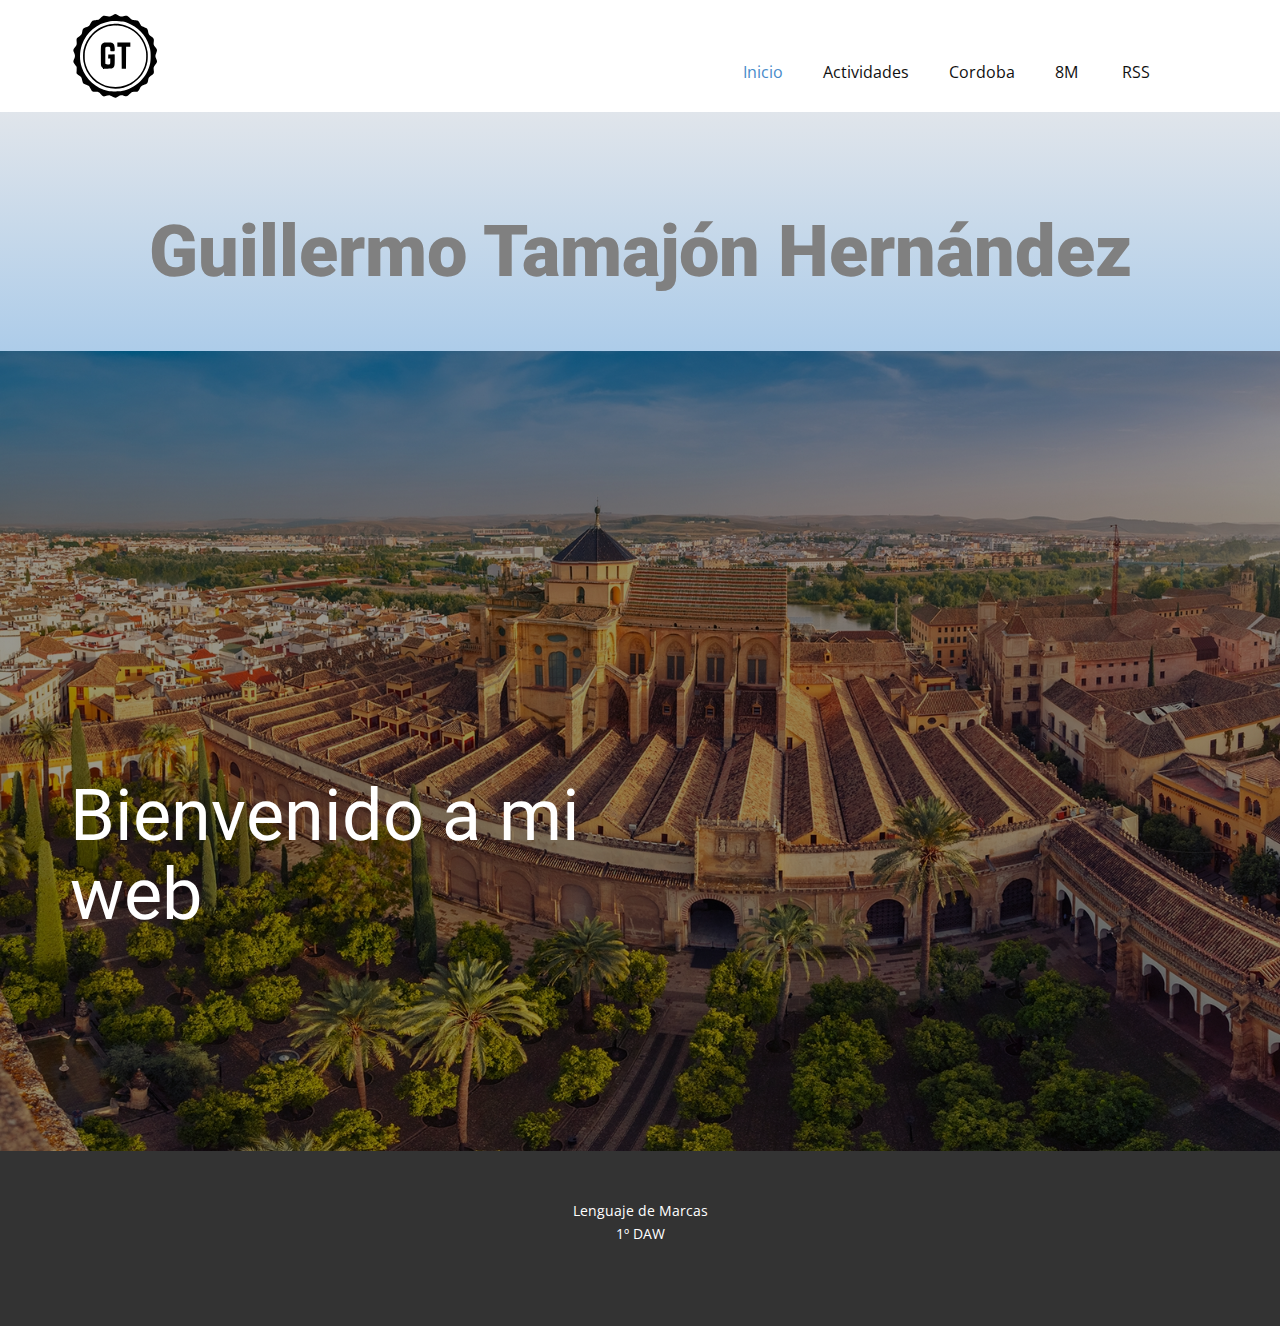
<file: index.html>
<!DOCTYPE html>
<html style="font-size: 16px;">
  <head>
    <meta name="viewport" content="width=device-width, initial-scale=1.0">
    <meta charset="utf-8">
    <meta name="keywords" content="Guillermo Tamajón Hernández">
    <meta name="description" content="">
    <meta name="page_type" content="np-template-header-footer-from-plugin">
    <title>Inicio</title>
    <link rel="stylesheet" href="nicepage.css" media="screen">

    <link rel="alternate" type="application/rss+xml" title="Guillermo Tamajón - HTML" href="https://willtama.github.io/mirss.rss" />

    <link rel="stylesheet" href="Casa.css" media="screen">
    <script class="u-script" type="text/javascript" src="jquery.js" defer=""></script>
    <script class="u-script" type="text/javascript" src="nicepage.js" defer=""></script>
    <meta name="generator" content="Nicepage 3.9.3, nicepage.com">
    <link id="u-theme-google-font" rel="stylesheet" href="https://fonts.googleapis.com/css?family=Roboto:100,100i,300,300i,400,400i,500,500i,700,700i,900,900i|Open+Sans:300,300i,400,400i,600,600i,700,700i,800,800i">
    
    
    
    <script type="application/ld+json">{
		"@context": "http://schema.org",
		"@type": "Organization",
		"name": "",
		"url": "index.html",
		"logo": "images/gt.svg"
}</script>
    <meta property="og:title" content="Casa">
    <meta property="og:type" content="website">
    <meta name="theme-color" content="#478ac9">
    <link rel="canonical" href="index.html">
    <meta property="og:url" content="index.html">
  </head>
  <body data-home-page="Casa.html" data-home-page-title="Casa" class="u-body"><header class="u-clearfix u-header u-header" id="sec-a8b2"><div class="u-clearfix u-sheet u-sheet-1">
        <a class="u-image u-logo u-image-1" data-image-width="500" data-image-height="500">
          <img src="images/gt.svg" class="u-logo-image u-logo-image-1" data-image-width="118.4617">
        </a>
        <nav class="u-menu u-menu-dropdown u-offcanvas u-menu-1">
          <div class="menu-collapse" style="font-size: 1rem; letter-spacing: 0px;">
            <a class="u-button-style u-custom-left-right-menu-spacing u-custom-padding-bottom u-custom-top-bottom-menu-spacing u-nav-link u-text-active-palette-1-base u-text-hover-palette-2-base" href="#">
              <svg><use xmlns:xlink="http://www.w3.org/1999/xlink" xlink:href="#menu-hamburger"></use></svg>
              <svg version="1.1" xmlns="http://www.w3.org/2000/svg" xmlns:xlink="http://www.w3.org/1999/xlink"><defs><symbol id="menu-hamburger" viewBox="0 0 16 16" style="width: 16px; height: 16px;"><rect y="1" width="16" height="2"></rect><rect y="7" width="16" height="2"></rect><rect y="13" width="16" height="2"></rect>
</symbol>
</defs></svg>
            </a>
          </div>
          <div class="u-nav-container">
            <ul class="u-nav u-unstyled u-nav-1"><li class="u-nav-item"><a class="u-button-style u-nav-link u-text-active-palette-1-base u-text-hover-palette-2-base" href="index.html" style="padding: 10px 20px;">Inicio</a>
</li><li class="u-nav-item"><a class="u-button-style u-nav-link u-text-active-palette-1-base u-text-hover-palette-2-base" href="Actividades.html" style="padding: 10px 20px;">Actividades</a>
</li><li class="u-nav-item"><a class="u-button-style u-nav-link u-text-active-palette-1-base u-text-hover-palette-2-base" href="cp/index.html" style="padding: 10px 20px;">Cordoba</a>
</li><li class="u-nav-item"><a class="u-button-style u-nav-link u-text-active-palette-1-base u-text-hover-palette-2-base" href="https://8mgrancapitan.github.io/8-m.github.io/" style="padding: 10px 20px;">8M</a>
</li>
<li class="u-nav-item"><a class="u-button-style u-nav-link u-text-active-palette-1-base u-text-hover-palette-2-base" href="mirss.rss" type="application/rss+xml" style="padding: 10px 20px;">RSS</a>
</li>
</ul>
          </div>
          <div class="u-nav-container-collapse">
            <div class="u-black u-container-style u-inner-container-layout u-opacity u-opacity-95 u-sidenav">
              <div class="u-sidenav-overflow">
                <div class="u-menu-close"></div>
                <ul class="u-align-center u-nav u-popupmenu-items u-unstyled u-nav-2"><li class="u-nav-item"><a class="u-button-style u-nav-link" href="index.html">Inicio</a>
</li><li class="u-nav-item"><a class="u-button-style u-nav-link" href="Actividades.html">Actividades</a>
</li><li class="u-nav-item"><a class="u-button-style u-nav-link" href="cp/index.html">Córdoba</a>
</li><li class="u-nav-item"><a class="u-button-style u-nav-link" href="https://8mgrancapitan.github.io/8-m.github.io/">8M</a>
</li>
<li class="u-nav-item"><a class="u-button-style u-nav-link" href="mirss.rss" type="application/rss+xml">RSS</a>
</li>
</ul>
              </div>
            </div>
            <div class="u-black u-menu-overlay u-opacity u-opacity-70"></div>
          </div>
        </nav>
      </div></header>
    <section class="u-align-center u-clearfix u-gradient u-section-1" id="sec-76a5">
      <div class="u-clearfix u-sheet u-sheet-1">
        <h1 class="u-text u-text-grey-50 u-text-1">Guillermo Tamajón Hernández</h1>
      </div>
    </section>
    <section class="u-align-left u-clearfix u-image u-shading u-section-2" src="" data-image-width="1600" data-image-height="1064" id="sec-9e0a">
      <div class="u-clearfix u-sheet u-sheet-1">
        <h1 class="u-text u-title u-text-1">Bienvenido a mi web</h1>
      </div>
    </section>
    
    
    <footer class="u-align-center u-clearfix u-footer u-grey-80 u-footer" id="sec-14ab"><div class="u-clearfix u-sheet u-sheet-1">
        <p class="u-small-text u-text u-text-variant u-text-1">Lenguaje de Marcas<br>1º DAW
        </p>
      </div></footer>
    <section class="u-backlink u-clearfix u-grey-80">
    </section>
  </body>
</html>
</file>
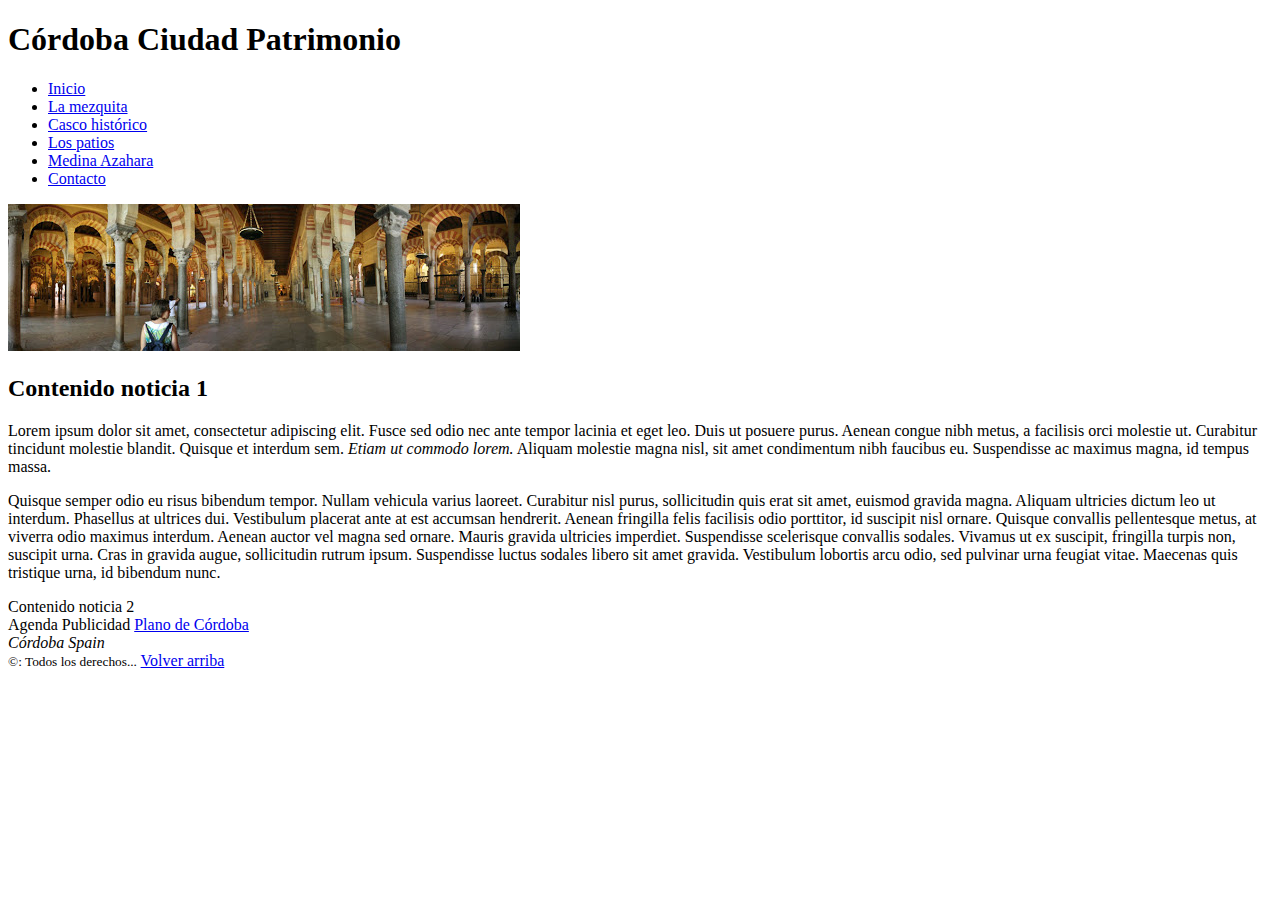
<file: cp/index.html>
<!DOCTYPE html>
<html lang="es">
	<head>
		<title>Turismo Córdoba</title>
		<meta charset="utf-8">
		<meta name="description" content="Córdoba ciudad patrimonio">
		<meta name="keywords" content="Turismo, patrimonio, viajes">
		
	</head>
	<body>
		<header>
		<h1 id="inicio">Córdoba Ciudad Patrimonio</h1>
		</header>
		<nav>
			<ul type="a">
				<li><a href="index.html">Inicio </a></li>
				<li><a href="mezquita.html">La mezquita </a></li>
				<li><a href="cascohistórico.html">Casco histórico </a></li>
				<li><a href="patios.html">Los patios </a></li>
				<li><a href="medinaazhara.html">Medina Azahara </a></li>
				<li><a href="contacto.html">Contacto </a></li>
			</ul>
		</nav>
		<main>
			<section>
			<img src="images/mezquita.jpg" title="Mezquita" alt="Foto de la mezquita">
				<article>
				<h2>Contenido noticia 1</h2>
				<p>Lorem ipsum dolor sit amet, consectetur adipiscing elit. Fusce sed odio nec ante tempor lacinia et eget leo. Duis ut posuere purus.
				Aenean congue nibh metus, a facilisis orci molestie ut. Curabitur tincidunt molestie blandit.
				Quisque et interdum sem. <cite>Etiam ut commodo lorem.</cite> Aliquam molestie magna nisl, sit amet condimentum nibh faucibus eu.
				Suspendisse ac maximus magna, id tempus massa.</p>
				<p>Quisque semper odio eu risus bibendum tempor. Nullam vehicula varius laoreet. 
				Curabitur nisl purus, sollicitudin quis erat sit amet, euismod gravida magna. 
				Aliquam ultricies dictum leo ut interdum. Phasellus at ultrices dui. 
				Vestibulum placerat ante at est accumsan hendrerit. 
				Aenean fringilla felis facilisis odio porttitor, id suscipit nisl ornare. 
				Quisque convallis pellentesque metus, at viverra odio maximus interdum. Aenean auctor vel magna sed ornare. 
				Mauris gravida ultricies imperdiet. Suspendisse scelerisque convallis sodales. Vivamus ut ex suscipit, fringilla turpis non, suscipit urna. 
				Cras in gravida augue, sollicitudin rutrum ipsum. Suspendisse luctus sodales libero sit amet gravida. 
				Vestibulum lobortis arcu odio, sed pulvinar urna feugiat vitae. Maecenas quis tristique urna, id bibendum nunc.</p>
				</article>
				<article>
				Contenido noticia 2
				</article>
			</section>
			<aside>
				Agenda
				Publicidad
				<a href="documentos/plano.pdf" download="Plano" target="_blank">Plano de Córdoba </a>
			</aside>
		</main>
		<footer>
			<address>Córdoba Spain</address>
			<small>&copy: Todos los derechos...</small>
			<a href="#inicio">Volver arriba</a>
			
			
		</footer>
	</body>
</html>
</file>
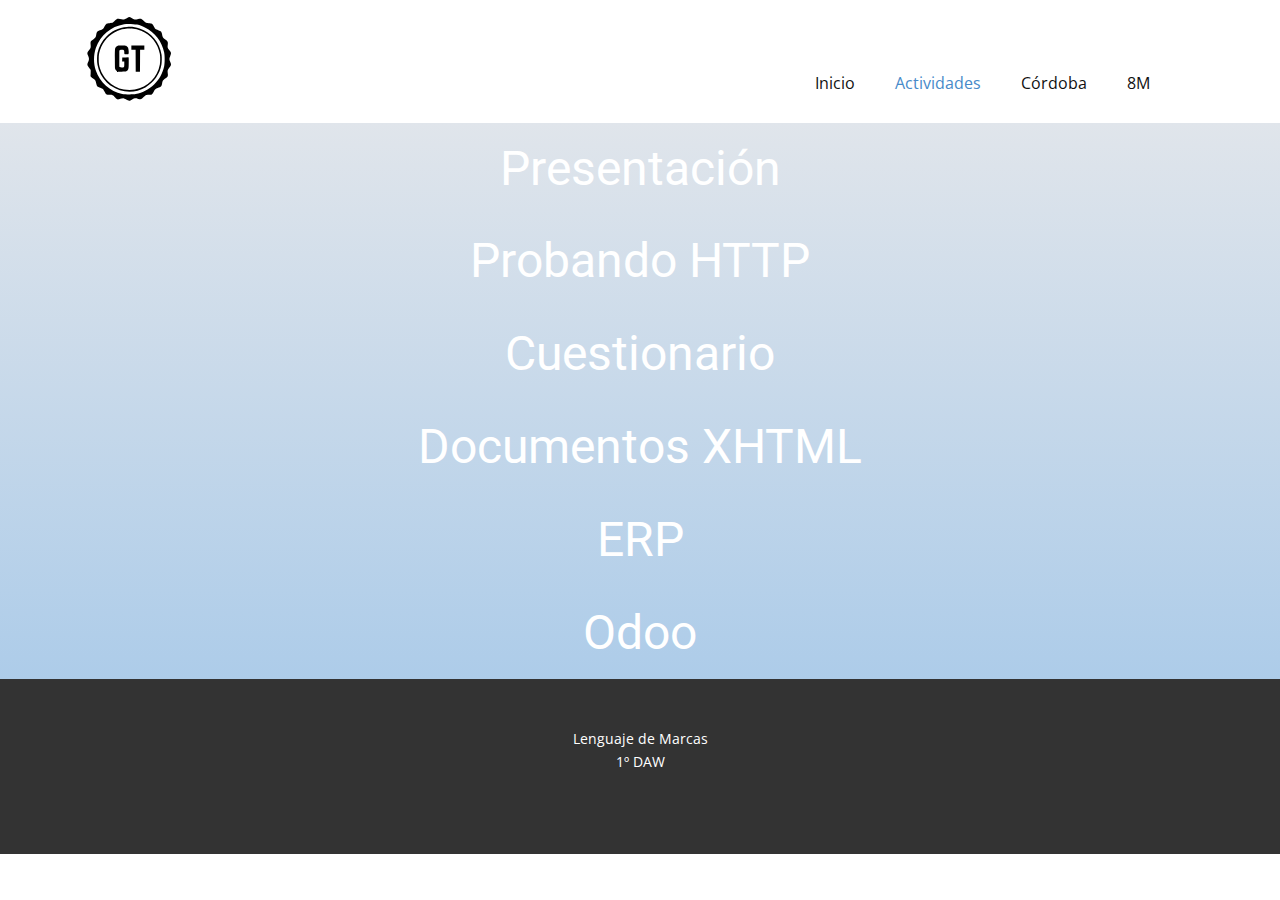
<file: Actividades.html>
<!DOCTYPE html>
<html style="font-size: 16px;">
  <head>
    <meta name="viewport" content="width=device-width, initial-scale=1.0">
    <meta charset="utf-8">
    <meta name="keywords" content="Sample Headline">
    <meta name="description" content="">
    <meta name="page_type" content="np-template-header-footer-from-plugin">
    <title>Actividades</title>
    <link rel="stylesheet" href="nicepage.css" media="screen">
<link rel="stylesheet" href="Casa.css" media="screen">
    <script class="u-script" type="text/javascript" src="jquery.js" defer=""></script>
    <script class="u-script" type="text/javascript" src="nicepage.js" defer=""></script>
    <meta name="generator" content="Nicepage 3.9.3, nicepage.com">
    <link id="u-theme-google-font" rel="stylesheet" href="https://fonts.googleapis.com/css?family=Roboto:100,100i,300,300i,400,400i,500,500i,700,700i,900,900i|Open+Sans:300,300i,400,400i,600,600i,700,700i,800,800i">
    
    
    <script type="application/ld+json">{
		"@context": "http://schema.org",
		"@type": "Organization",
		"name": "",
		"url": "index.html",
		"logo": "images/gt.svg"
}</script>
    <meta property="og:title" content="About">
    <meta property="og:type" content="website">
    <meta name="theme-color" content="#478ac9">
    <link rel="canonical" href="index.html">
    <meta property="og:url" content="index.html">
  </head>
  <body class="u-body"><header class="u-clearfix u-header u-header" id="sec-a8b2"><div class="u-clearfix u-sheet u-sheet-1">
          <img src="images/gt.svg" class="u-logo-image u-logo-image-1" data-image-width="118.4617">
        </a>
        <nav class="u-menu u-menu-dropdown u-offcanvas u-menu-1">
          <div class="menu-collapse" style="font-size: 1rem; letter-spacing: 0px;">
            <a class="u-button-style u-custom-left-right-menu-spacing u-custom-padding-bottom u-custom-top-bottom-menu-spacing u-nav-link u-text-active-palette-1-base u-text-hover-palette-2-base" href="#">
              <svg><use xmlns:xlink="http://www.w3.org/1999/xlink" xlink:href="#menu-hamburger"></use></svg>
              <svg version="1.1" xmlns="http://www.w3.org/2000/svg" xmlns:xlink="http://www.w3.org/1999/xlink"><defs><symbol id="menu-hamburger" viewBox="0 0 16 16" style="width: 16px; height: 16px;"><rect y="1" width="16" height="2"></rect><rect y="7" width="16" height="2"></rect><rect y="13" width="16" height="2"></rect>
</symbol>
</defs></svg>
            </a>
          </div>
          <div class="u-nav-container">
            <ul class="u-nav u-unstyled u-nav-1"><li class="u-nav-item"><a class="u-button-style u-nav-link u-text-active-palette-1-base u-text-hover-palette-2-base" href="index.html" style="padding: 10px 20px;">Inicio</a>
</li><li class="u-nav-item"><a class="u-button-style u-nav-link u-text-active-palette-1-base u-text-hover-palette-2-base" href="Actividades.html" style="padding: 10px 20px;">Actividades</a>
</li><li class="u-nav-item"><a class="u-button-style u-nav-link u-text-active-palette-1-base u-text-hover-palette-2-base" href="cp/index.html" style="padding: 10px 20px;">Córdoba</a>
</li><li class="u-nav-item"><a class="u-button-style u-nav-link u-text-active-palette-1-base u-text-hover-palette-2-base" href="https://8mgrancapitan.github.io/8-m.github.io/" style="padding: 10px 20px;">8M</a>
</li></ul>
          </div>
          <div class="u-nav-container-collapse">
            <div class="u-black u-container-style u-inner-container-layout u-opacity u-opacity-95 u-sidenav">
              <div class="u-sidenav-overflow">
                <div class="u-menu-close"></div>
                <ul class="u-align-center u-nav u-popupmenu-items u-unstyled u-nav-2"><li class="u-nav-item"><a class="u-button-style u-nav-link" href="index.html">Inicio</a>
</li><li class="u-nav-item"><a class="u-button-style u-nav-link" href="Actividades.html">Actividades</a>
</li><li class="u-nav-item"><a class="u-button-style u-nav-link" href="cp/index.html">Córdoba</a>
</li><li class="u-nav-item"><a class="u-button-style u-nav-link"  href="https://8mgrancapitan.github.io/8-m.github.io/">8M</a>
</li></ul>
              </div>
            </div>
            <div class="u-black u-menu-overlay u-opacity u-opacity-70"></div>
          </div>
        </nav>
      </div></header>
    <section class="u-align-center u-clearfix u-image u-shading u-section-1" src="" data-image-width="256" data-image-height="256" id="sec-8df5">
      <div class="u-clearfix u-sheet u-valign-middle u-sheet-1">
        <h1 class="u-large-text u-text u-text-variant u-text-2"> <a class="u-button-style u-nav-link" target="_blank" href="actividades/presentacion.pdf">Presentación</a></h1>
        <h1 class="u-large-text u-text u-text-variant u-text-2"> <a class="u-button-style u-nav-link" target="_blank" href="actividades/probandohttp.pdf">Probando HTTP</a></h1>
        <h1 class="u-large-text u-text u-text-variant u-text-2"> <a class="u-button-style u-nav-link" target="_blank" href="actividades/cuestionario.pdf">Cuestionario</a></h1>
        <h1 class="u-large-text u-text u-text-variant u-text-2"> <a class="u-button-style u-nav-link" target="_blank" href="actividades/documentosxhtml.pdf">Documentos XHTML</a></h1>
	<h1 class="u-large-text u-text u-text-variant u-text-2"> <a class="u-button-style u-nav-link" target="_blank" href="https://www.canva.com/design/DAEe2oy2op0/FU7eirVypiPSN2Om48EeGw/view?utm_content=DAEe2oy2op0&utm_campaign=designshare&utm_medium=link&utm_source=publishsharelink">ERP</a></h1>
	<h1 class="u-large-text u-text u-text-variant u-text-2"> <a class="u-button-style u-nav-link" target="_blank" href="https://www.canva.com/design/DAEe3Ej-aDU/Qo8fBTHV3MO0yWx7KkoMjw/view?utm_content=DAEe3Ej-aDU&utm_campaign=designshare&utm_medium=link&utm_source=publishsharelink">Odoo</a></h1>
      </div>
    </section>
    
    
    <footer class="u-align-center u-clearfix u-footer u-grey-80 u-footer" id="sec-14ab"><div class="u-clearfix u-sheet u-sheet-1">
        <p class="u-small-text u-text u-text-variant u-text-1">Lenguaje de Marcas<br>1º DAW
        </p>
      </div></footer>
    <section class="u-backlink u-clearfix u-grey-80">
    </section>
  </body>
</html>
</file>
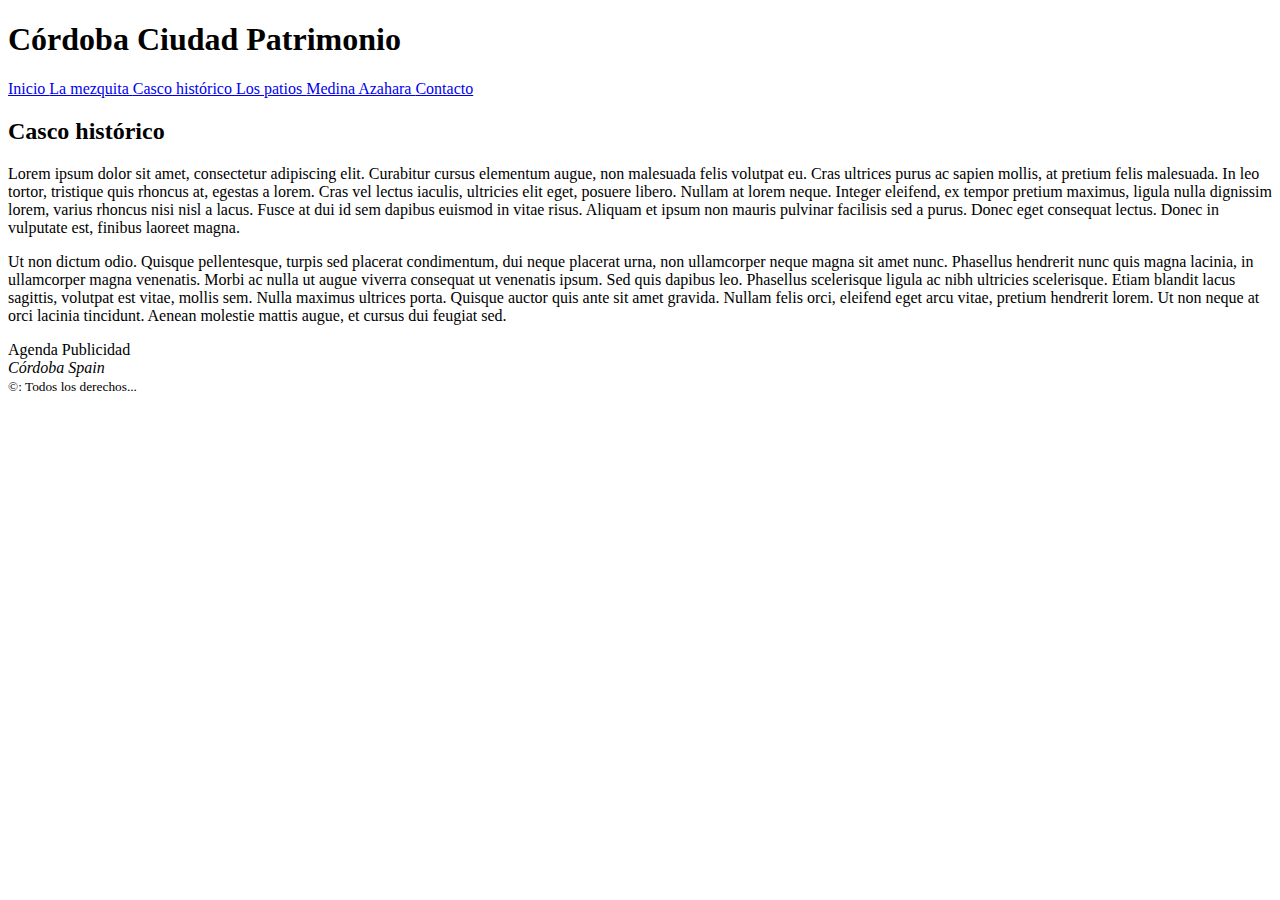
<file: cp/cascohistórico.html>
<!DOCTYPE html>
<html lang="es">
	<head>
		<title>Turismo Córdoba</title>
		<meta charset="utf-8">
		<meta name="description" content="Córdoba ciudad patrimonio">
		<meta name="keywords" content="Turismo, patrimonio, viajes">
		
	</head>
	<body>
		<header>
		<h1>Córdoba Ciudad Patrimonio</h1>
		</header>
		<nav>
		<a href="index.html">Inicio </a>
		<a href="mezquita.html">La mezquita </a>
		<a href="cascohistórico.html">Casco histórico </a>
		<a href="patios.html">Los patios </a>
		<a href="medinaazahara.html">Medina Azahara </a>
		<a href="contacto.html">Contacto </a>
		</nav>
		<main>
			<section>
				<h2>Casco histórico</h2>
				<p>Lorem ipsum dolor sit amet, consectetur adipiscing elit. Curabitur cursus elementum augue, non malesuada felis volutpat eu. Cras ultrices purus ac sapien mollis, at pretium felis malesuada. In leo tortor, tristique quis rhoncus at, egestas a lorem. Cras vel lectus iaculis, ultricies elit eget, posuere libero. Nullam at lorem neque. Integer eleifend, ex tempor pretium maximus, ligula nulla dignissim lorem, varius rhoncus nisi nisl a lacus. Fusce at dui id sem dapibus euismod in vitae risus. Aliquam et ipsum non mauris pulvinar facilisis sed a purus. Donec eget consequat lectus. Donec in vulputate est, finibus laoreet magna. </p>
				<p>Ut non dictum odio. Quisque pellentesque, turpis sed placerat condimentum, dui neque placerat urna, non ullamcorper neque magna sit amet nunc. Phasellus hendrerit nunc quis magna lacinia, in ullamcorper magna venenatis. Morbi ac nulla ut augue viverra consequat ut venenatis ipsum. Sed quis dapibus leo. Phasellus scelerisque ligula ac nibh ultricies scelerisque. Etiam blandit lacus sagittis, volutpat est vitae, mollis sem. Nulla maximus ultrices porta. Quisque auctor quis ante sit amet gravida. Nullam felis orci, eleifend eget arcu vitae, pretium hendrerit lorem. Ut non neque at orci lacinia tincidunt. Aenean molestie mattis augue, et cursus dui feugiat sed. </p>	
			</section>
			<aside>
				Agenda
				Publicidad
			</aside>
		</main>
		<footer>
			<address>Córdoba Spain</address>
			<small>&copy: Todos los derechos...</small>
		</footer>
	</body>
</html>
</file>
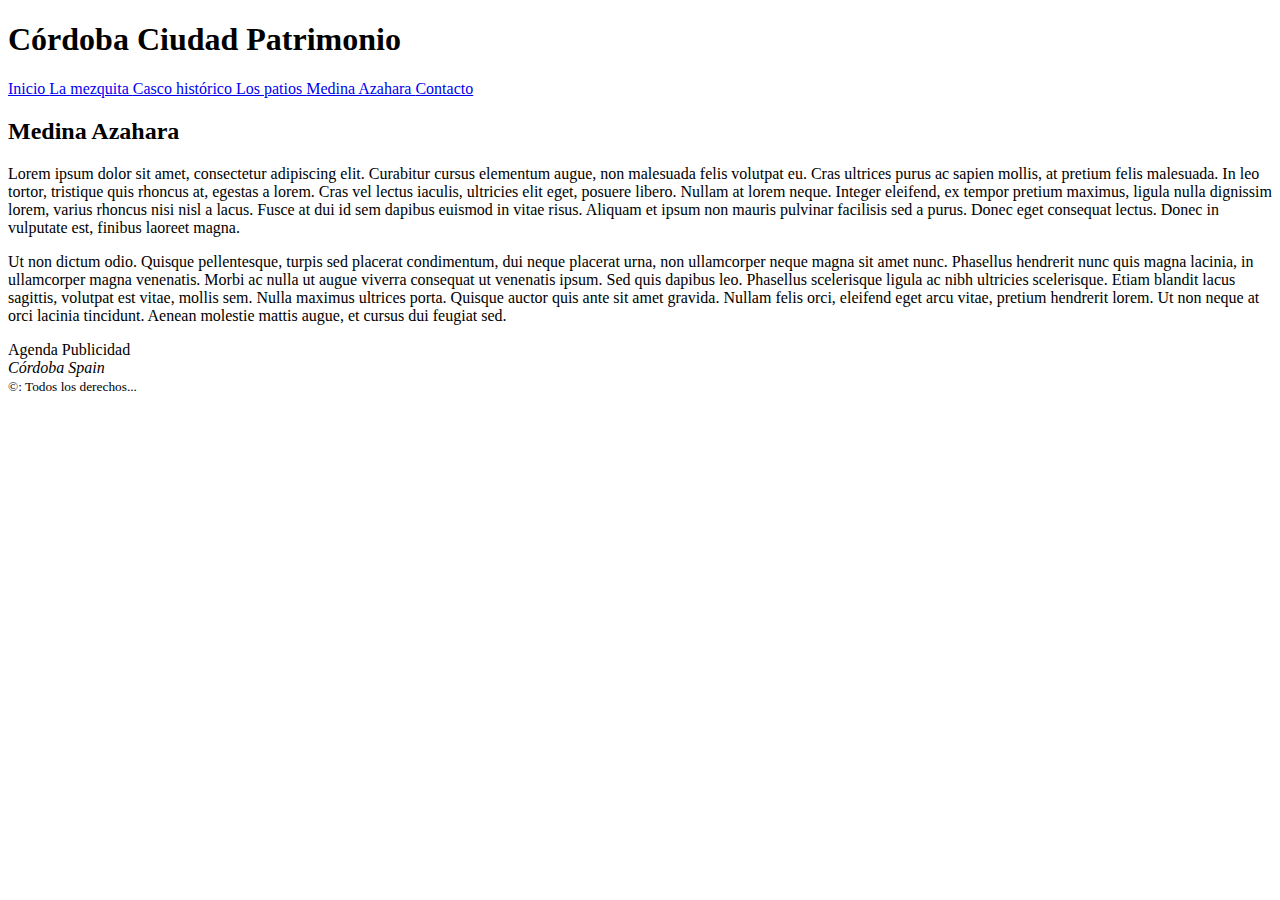
<file: cp/medinaazahara.html>
<!DOCTYPE html>
<html lang="es">
	<head>
		<title>Turismo Córdoba</title>
		<meta charset="utf-8">
		<meta name="description" content="Córdoba ciudad patrimonio">
		<meta name="keywords" content="Turismo, patrimonio, viajes">
	</head>
	<body>
		<header>
		<h1>Córdoba Ciudad Patrimonio</h1>
		</header>
		<nav>
		<a href="index.html">Inicio </a>
		<a href="mezquita.html">La mezquita </a>
		<a href="cascohistórico.html">Casco histórico </a>
		<a href="patios.html">Los patios </a>
		<a href="medinaazahara.html">Medina Azahara </a>
		<a href="contacto.html">Contacto </a>
		</nav>
		<main>
			<section>
				<h2>Medina Azahara</h2>
				<p>Lorem ipsum dolor sit amet, consectetur adipiscing elit. Curabitur cursus elementum augue, non malesuada felis volutpat eu. Cras ultrices purus ac sapien mollis, at pretium felis malesuada. In leo tortor, tristique quis rhoncus at, egestas a lorem. Cras vel lectus iaculis, ultricies elit eget, posuere libero. Nullam at lorem neque. Integer eleifend, ex tempor pretium maximus, ligula nulla dignissim lorem, varius rhoncus nisi nisl a lacus. Fusce at dui id sem dapibus euismod in vitae risus. Aliquam et ipsum non mauris pulvinar facilisis sed a purus. Donec eget consequat lectus. Donec in vulputate est, finibus laoreet magna. </p>
				<p>Ut non dictum odio. Quisque pellentesque, turpis sed placerat condimentum, dui neque placerat urna, non ullamcorper neque magna sit amet nunc. Phasellus hendrerit nunc quis magna lacinia, in ullamcorper magna venenatis. Morbi ac nulla ut augue viverra consequat ut venenatis ipsum. Sed quis dapibus leo. Phasellus scelerisque ligula ac nibh ultricies scelerisque. Etiam blandit lacus sagittis, volutpat est vitae, mollis sem. Nulla maximus ultrices porta. Quisque auctor quis ante sit amet gravida. Nullam felis orci, eleifend eget arcu vitae, pretium hendrerit lorem. Ut non neque at orci lacinia tincidunt. Aenean molestie mattis augue, et cursus dui feugiat sed. </p>	
			</section>
			<aside>
				Agenda
				Publicidad
			</aside>
		</main>
		<footer>
			<address>Córdoba Spain</address>
			<small>&copy: Todos los derechos...</small>
		</footer>
	</body>
</html>
</file>
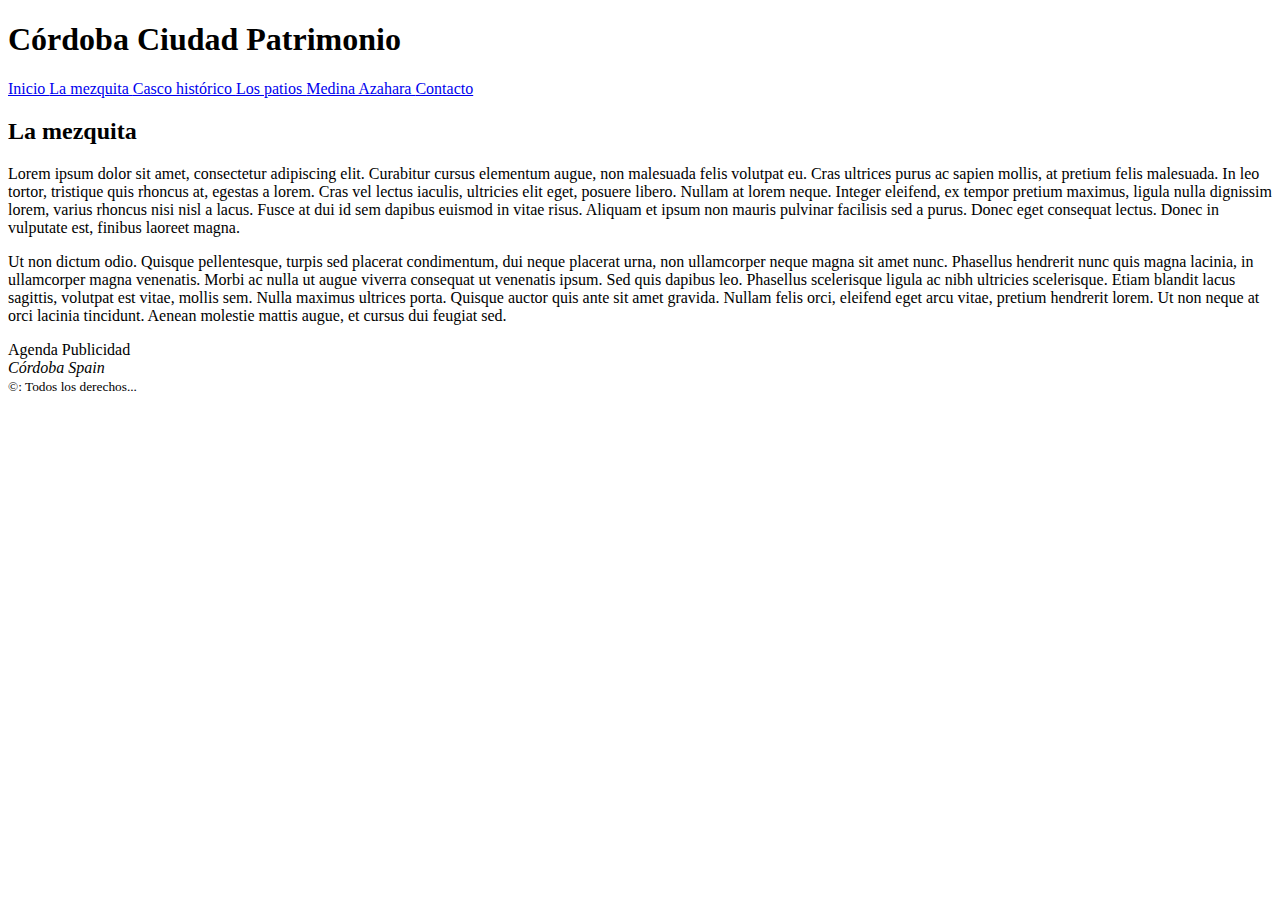
<file: cp/mezquita.html>
<!DOCTYPE html>
<html lang="es">
	<head>
		<title>Turismo Córdoba</title>
		<meta charset="utf-8">
		<meta name="description" content="Córdoba ciudad patrimonio">
		<meta name="keywords" content="Turismo, patrimonio, viajes">
	</head>
	<body>
		<header>
		<h1>Córdoba Ciudad Patrimonio</h1>
		</header>
		<nav>
		<a href="index.html">Inicio </a>
		<a href="mezquita.html">La mezquita </a>
		<a href="cascohistórico.html">Casco histórico </a>
		<a href="patios.html">Los patios </a>
		<a href="medinaazahara.html">Medina Azahara </a>
		<a href="contacto.html">Contacto </a>
		</nav>
		<main>
			<section>
				<h2>La mezquita</h2>
				<p>Lorem ipsum dolor sit amet, consectetur adipiscing elit. Curabitur cursus elementum augue, non malesuada felis volutpat eu. Cras ultrices purus ac sapien mollis, at pretium felis malesuada. In leo tortor, tristique quis rhoncus at, egestas a lorem. Cras vel lectus iaculis, ultricies elit eget, posuere libero. Nullam at lorem neque. Integer eleifend, ex tempor pretium maximus, ligula nulla dignissim lorem, varius rhoncus nisi nisl a lacus. Fusce at dui id sem dapibus euismod in vitae risus. Aliquam et ipsum non mauris pulvinar facilisis sed a purus. Donec eget consequat lectus. Donec in vulputate est, finibus laoreet magna. </p>
				<p>Ut non dictum odio. Quisque pellentesque, turpis sed placerat condimentum, dui neque placerat urna, non ullamcorper neque magna sit amet nunc. Phasellus hendrerit nunc quis magna lacinia, in ullamcorper magna venenatis. Morbi ac nulla ut augue viverra consequat ut venenatis ipsum. Sed quis dapibus leo. Phasellus scelerisque ligula ac nibh ultricies scelerisque. Etiam blandit lacus sagittis, volutpat est vitae, mollis sem. Nulla maximus ultrices porta. Quisque auctor quis ante sit amet gravida. Nullam felis orci, eleifend eget arcu vitae, pretium hendrerit lorem. Ut non neque at orci lacinia tincidunt. Aenean molestie mattis augue, et cursus dui feugiat sed. </p>	
			</section>
			<aside>
				Agenda
				Publicidad
			</aside>
		</main>
		<footer>
			<address>Córdoba Spain</address>
			<small>&copy: Todos los derechos...</small>
		</footer>
	</body>
</html>
</file>
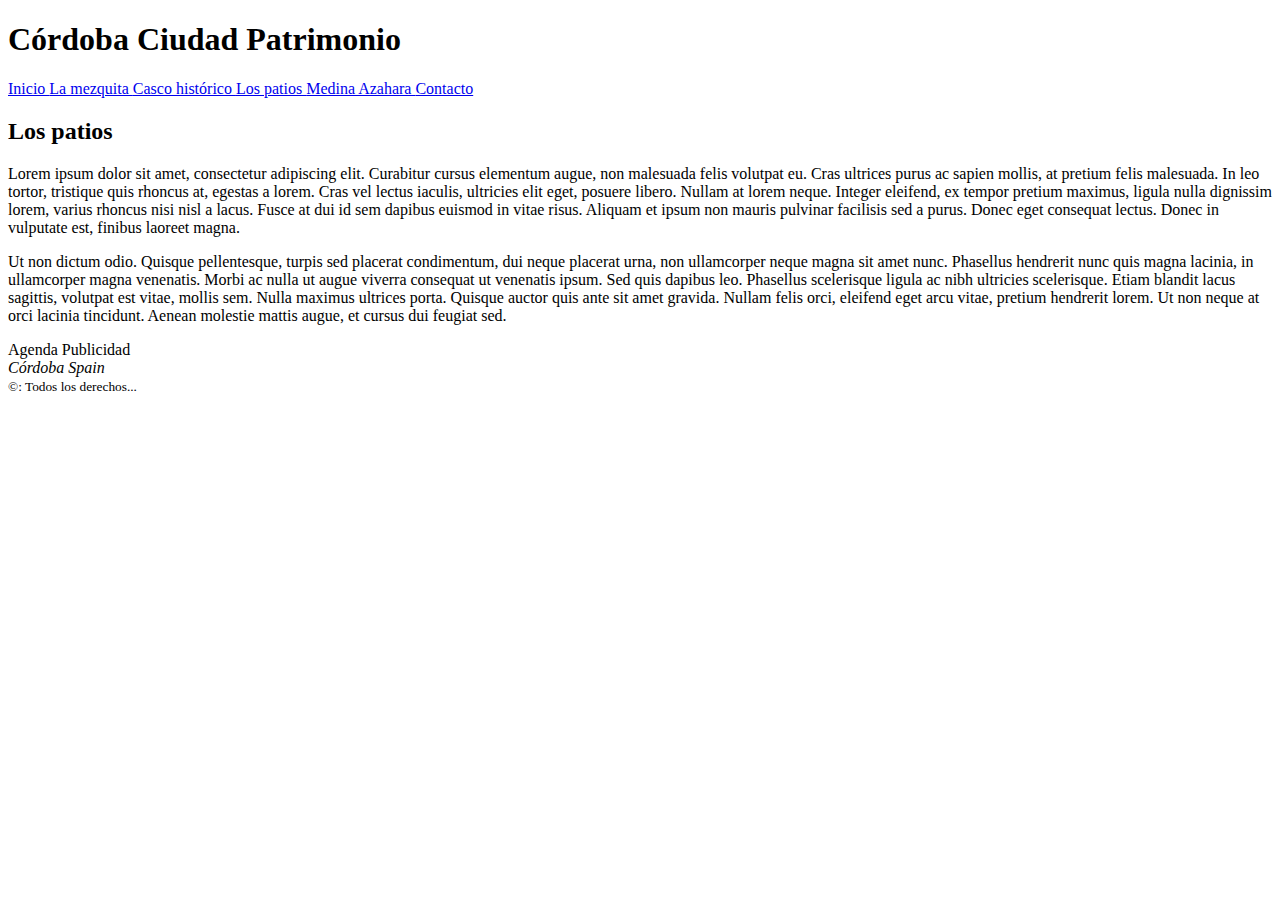
<file: cp/patios.html>
<!DOCTYPE html>
<html lang="es">
	<head>
		<title>Turismo Córdoba</title>
		<meta charset="utf-8">
		<meta name="description" content="Córdoba ciudad patrimonio">
		<meta name="keywords" content="Turismo, patrimonio, viajes">
	</head>
	<body>
		<header>
		<h1>Córdoba Ciudad Patrimonio</h1>
		</header>
		<nav>
		<a href="index.html">Inicio </a>
		<a href="mezquita.html">La mezquita </a>
		<a href="cascohistórico.html">Casco histórico </a>
		<a href="patios.html">Los patios </a>
		<a href="medinaazahara.html">Medina Azahara </a>
		<a href="contacto.html">Contacto </a>
		</nav>
		<main>
			<section>
				<h2>Los patios</h2>
				<p>Lorem ipsum dolor sit amet, consectetur adipiscing elit. Curabitur cursus elementum augue, non malesuada felis volutpat eu. Cras ultrices purus ac sapien mollis, at pretium felis malesuada. In leo tortor, tristique quis rhoncus at, egestas a lorem. Cras vel lectus iaculis, ultricies elit eget, posuere libero. Nullam at lorem neque. Integer eleifend, ex tempor pretium maximus, ligula nulla dignissim lorem, varius rhoncus nisi nisl a lacus. Fusce at dui id sem dapibus euismod in vitae risus. Aliquam et ipsum non mauris pulvinar facilisis sed a purus. Donec eget consequat lectus. Donec in vulputate est, finibus laoreet magna. </p>
				<p>Ut non dictum odio. Quisque pellentesque, turpis sed placerat condimentum, dui neque placerat urna, non ullamcorper neque magna sit amet nunc. Phasellus hendrerit nunc quis magna lacinia, in ullamcorper magna venenatis. Morbi ac nulla ut augue viverra consequat ut venenatis ipsum. Sed quis dapibus leo. Phasellus scelerisque ligula ac nibh ultricies scelerisque. Etiam blandit lacus sagittis, volutpat est vitae, mollis sem. Nulla maximus ultrices porta. Quisque auctor quis ante sit amet gravida. Nullam felis orci, eleifend eget arcu vitae, pretium hendrerit lorem. Ut non neque at orci lacinia tincidunt. Aenean molestie mattis augue, et cursus dui feugiat sed. </p>	
			</section>
			<aside>
				Agenda
				Publicidad
			</aside>
		</main>
		<footer>
			<address>Córdoba Spain</address>
			<small>&copy: Todos los derechos...</small>
		</footer>
	</body>
</html>
</file>
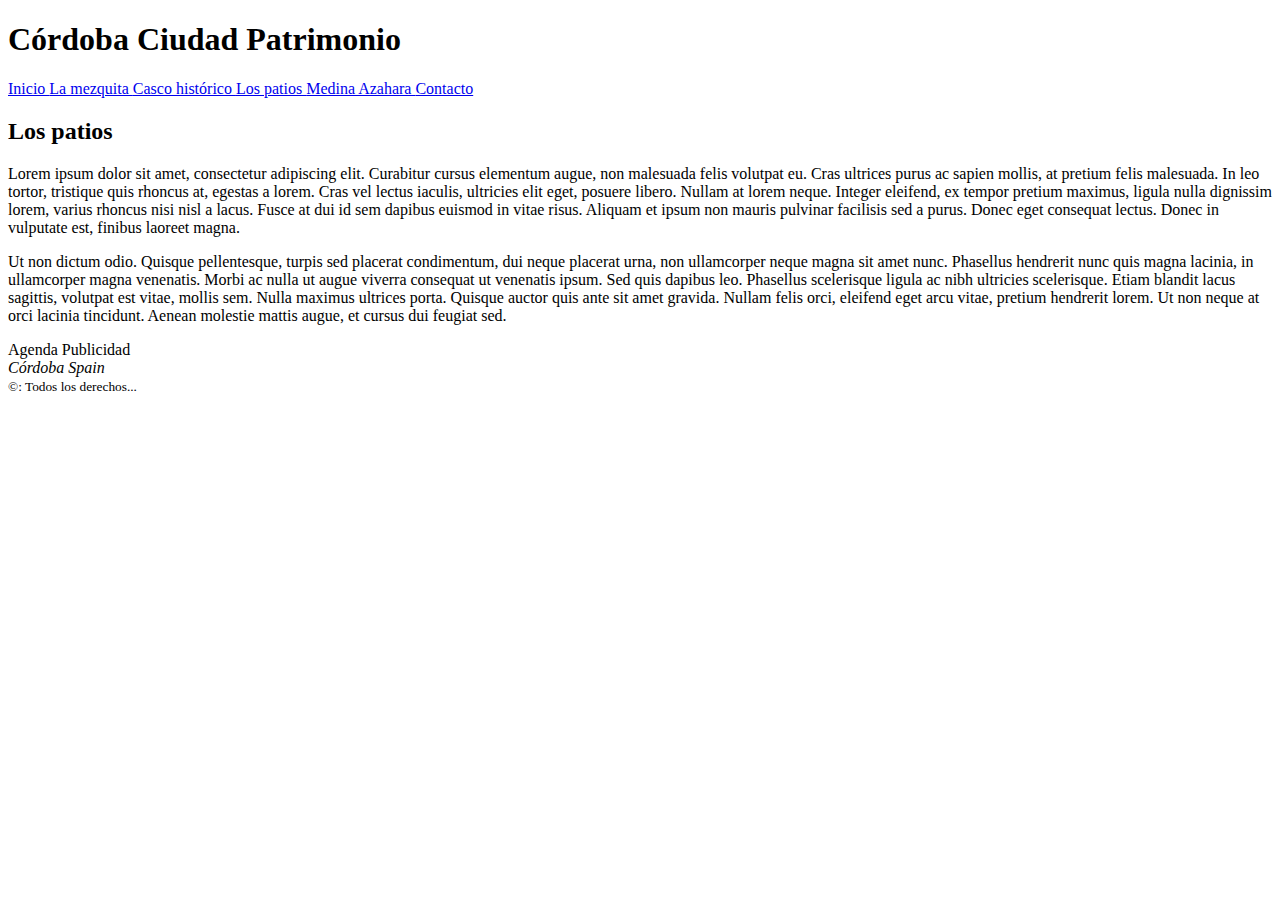
<file: lm/cp/lospatios.html>
<!DOCTYPE html>
<html lang="es">
	<head>
		<title>Turismo Córdoba</title>
		<meta charset="utf-8">
		<meta name="description" content="Córdoba ciudad patrimonio">
		<meta name="keywords" content="Turismo, patrimonio, viajes">
	</head>
	<body>
		<header>
		<h1>Córdoba Ciudad Patrimonio</h1>
		</header>
		<nav>
		<a href="index.html">Inicio </a>
		<a href="mezquita.html">La mezquita </a>
		<a href="cascohistórico.html">Casco histórico </a>
		<a href="patios.html">Los patios </a>
		<a href="medinaazhara.html">Medina Azahara </a>
		<a href="contacto.html">Contacto </a>
		</nav>
		<main>
			<section>
				<h2>Los patios</h2>
				<p>Lorem ipsum dolor sit amet, consectetur adipiscing elit. Curabitur cursus elementum augue, non malesuada felis volutpat eu. Cras ultrices purus ac sapien mollis, at pretium felis malesuada. In leo tortor, tristique quis rhoncus at, egestas a lorem. Cras vel lectus iaculis, ultricies elit eget, posuere libero. Nullam at lorem neque. Integer eleifend, ex tempor pretium maximus, ligula nulla dignissim lorem, varius rhoncus nisi nisl a lacus. Fusce at dui id sem dapibus euismod in vitae risus. Aliquam et ipsum non mauris pulvinar facilisis sed a purus. Donec eget consequat lectus. Donec in vulputate est, finibus laoreet magna. </p>
				<p>Ut non dictum odio. Quisque pellentesque, turpis sed placerat condimentum, dui neque placerat urna, non ullamcorper neque magna sit amet nunc. Phasellus hendrerit nunc quis magna lacinia, in ullamcorper magna venenatis. Morbi ac nulla ut augue viverra consequat ut venenatis ipsum. Sed quis dapibus leo. Phasellus scelerisque ligula ac nibh ultricies scelerisque. Etiam blandit lacus sagittis, volutpat est vitae, mollis sem. Nulla maximus ultrices porta. Quisque auctor quis ante sit amet gravida. Nullam felis orci, eleifend eget arcu vitae, pretium hendrerit lorem. Ut non neque at orci lacinia tincidunt. Aenean molestie mattis augue, et cursus dui feugiat sed. </p>	
			</section>
			<aside>
				Agenda
				Publicidad
			</aside>
		</main>
		<footer>
			<address>Córdoba Spain</address>
			<small>&copy: Todos los derechos...</small>
		</footer>
	</body>
</html>
</file>
